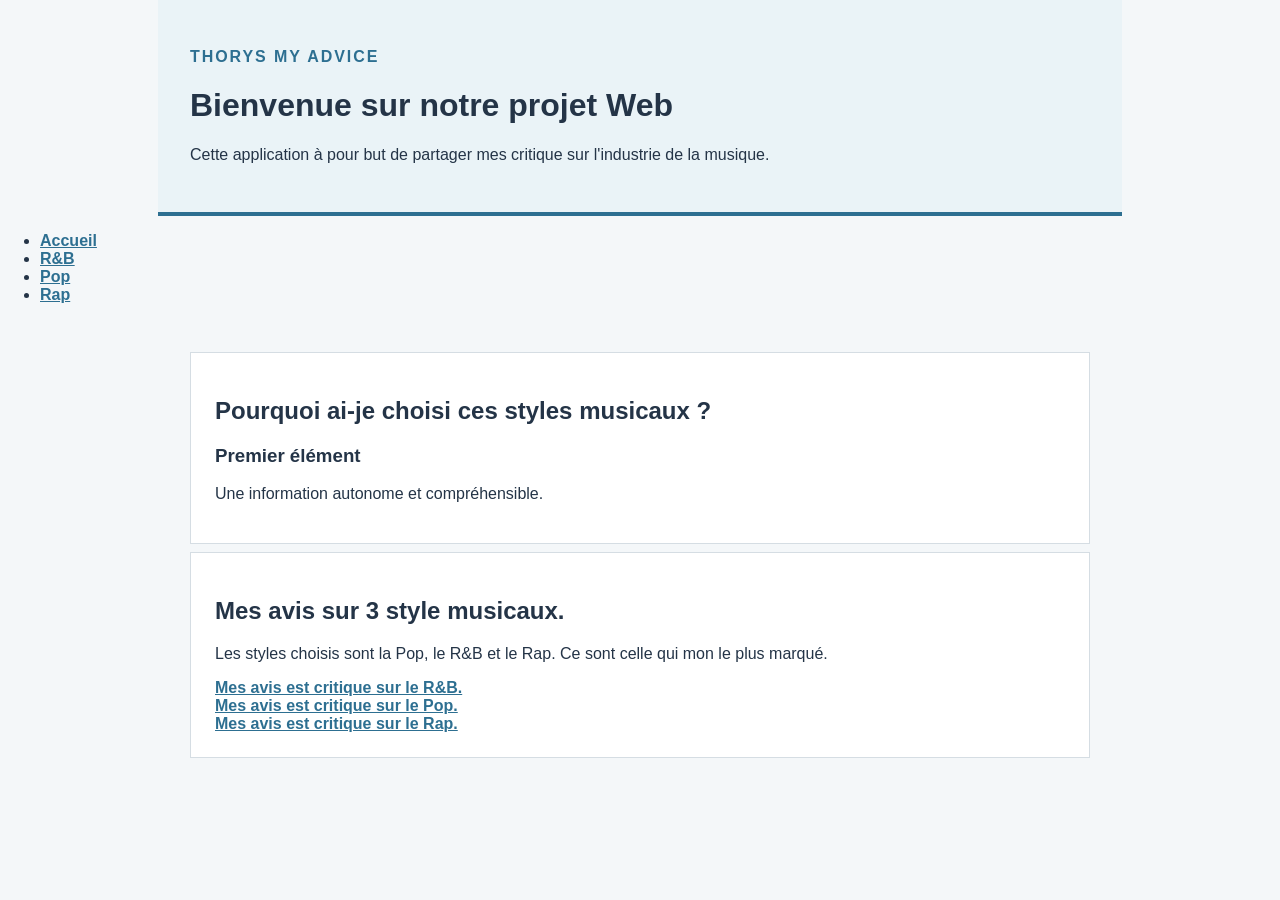
<file: src/index.html>
<!doctype html> 
<html lang="fr"> 
<head> 
 <meta charset="utf-8"> 
 <meta name="viewport" content="width=device-width, initial-scale=1"> 
 <title>Adam | Thorys</title> 
 <link rel="stylesheet" href="css/style.css"> 
</head> 
<body> 
 <header> 
 <p class="marque">THORYS MY ADVICE</p> 
 <h1>Bienvenue sur notre projet Web</h1> 
 <p>Cette application à pour but de partager mes critique sur l'industrie de la musique.</p> 
 </header> 
 <nav aria-label="Navigation principale">
<ul>
<li><a href="index.html">Accueil</a></li>
<li><a href="r&b.html">R&B</a></li>
<li><a href="pop.html">Pop</a></li>
<li><a href="rap.html">Rap</a></li>
</ul>
</nav>
 <main>
<section aria-labelledby="titre-selection">
<h2 id="titre-selection">Pourquoi ai-je choisi ces styles musicaux ?</h2>
<article>
<h3>Premier élément</h3>
<p>Une information autonome et compréhensible.</p>
</article>
</section>
<section aria-labelledby="titre-accueil">
	<h2 id="titre-accueil">Mes avis sur 3 style musicaux.</h2>
	<p>Les styles choisis sont la Pop, le R&B et le Rap. Ce sont celle qui mon le plus marqué.</p>
	<a href="r&b.html">Mes avis est critique sur le R&B.</a><br>
	<a href="pop.html">Mes avis est critique sur le Pop.</a><br>
	<a href="rap.html">Mes avis est critique sur le Rap.</a><br>
</section>
</main>
</body> 
</html>
</file>
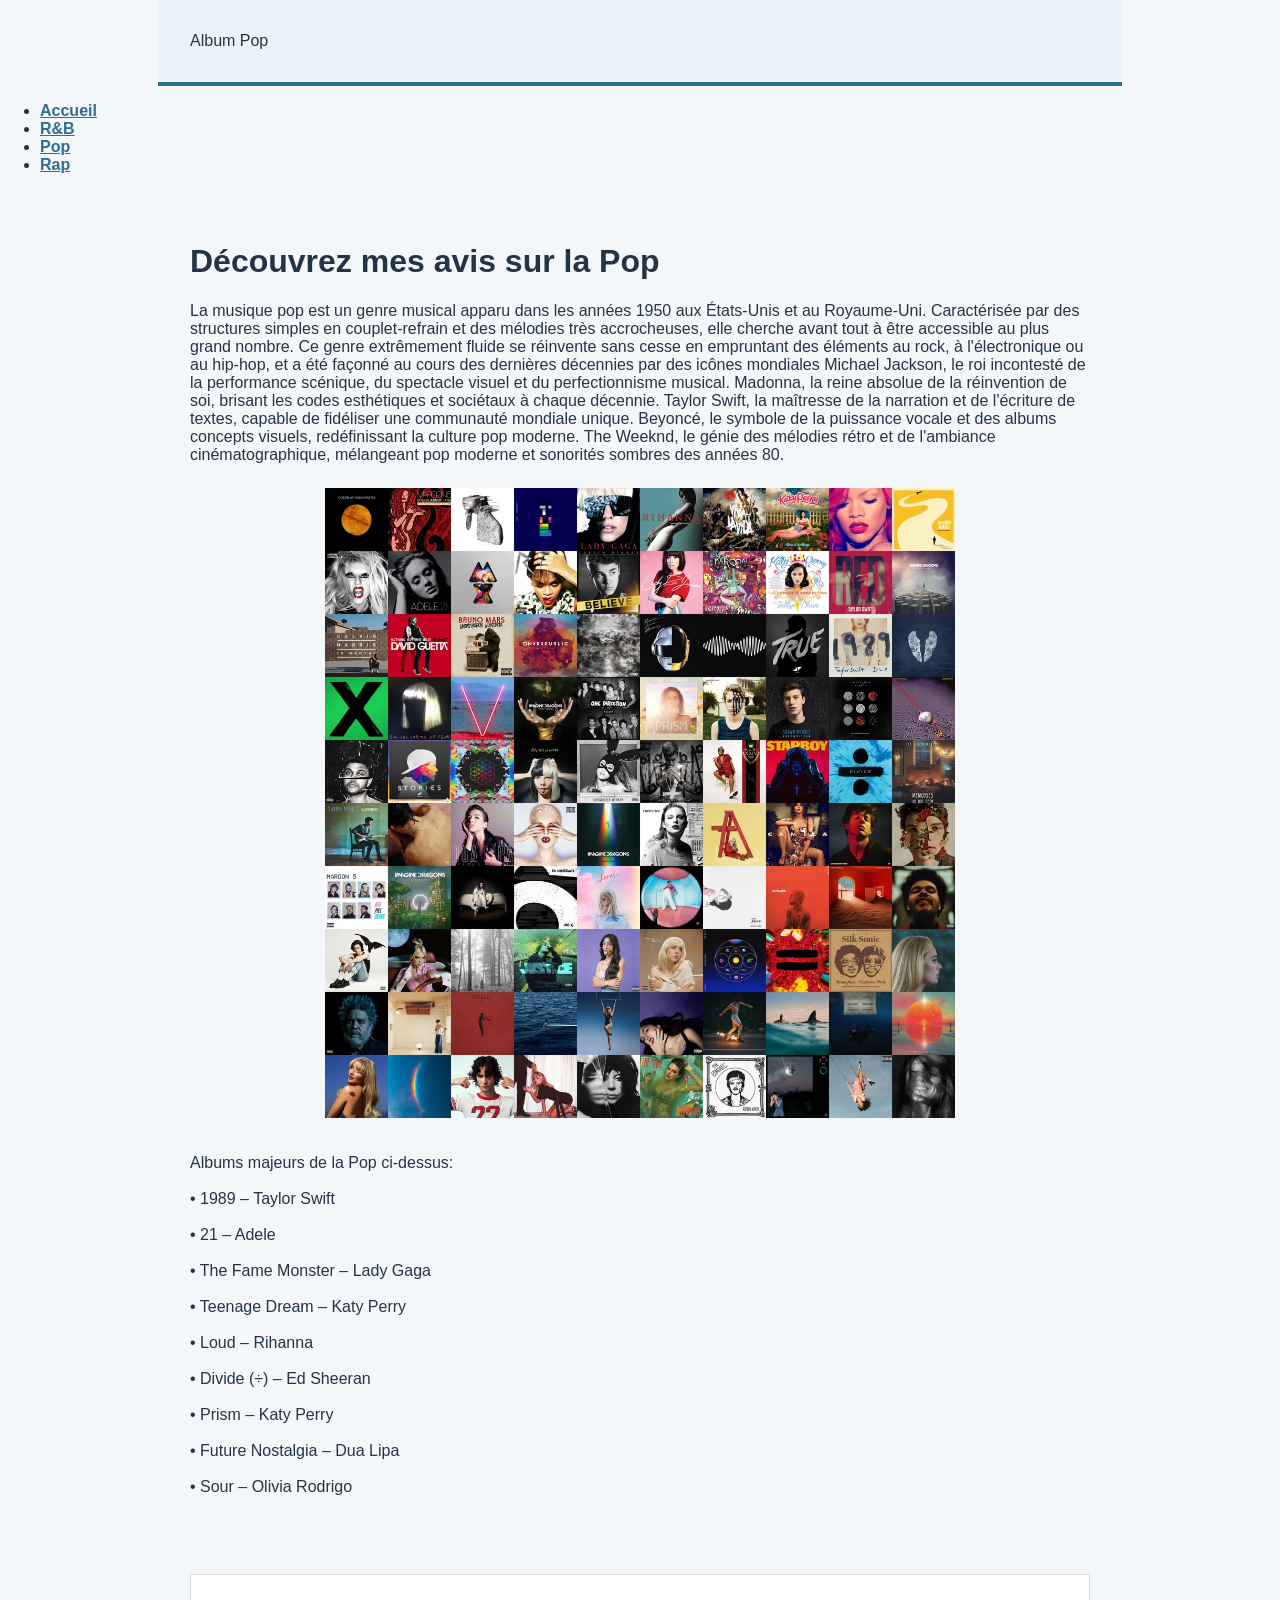
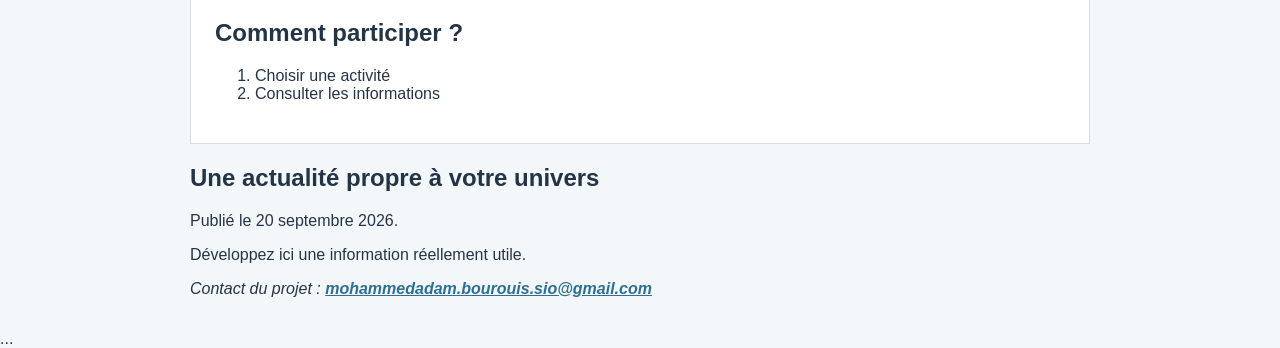
<file: src/pop.html>
<!doctype html>
<html lang="fr">
<head>
<meta charset="utf-8">
<meta name="viewport" content="width=device-width, initial-scale=1">
<title>Pop | Thorys</title>
<link rel="stylesheet" href="css/style.css">
</head>
<body>
<header>Album Pop</header>
<nav aria-label="Navigation principale">
<ul>
<li><a href="index.html">Accueil</a></li>
<li><a href="r&b.html">R&B</a></li>
<li><a href="pop.html">Pop</a></li>
<li><a href="rap.html">Rap</a></li>
</ul>
</nav>
<main>
<h1>Découvrez mes avis sur la Pop</h1>
<p>La musique pop est un genre musical apparu dans les années 1950 aux États-Unis et au Royaume-Uni. 
    Caractérisée par des structures simples en couplet-refrain et des mélodies très accrocheuses, elle cherche avant tout à être accessible au plus grand nombre. 
    Ce genre extrêmement fluide se réinvente sans cesse en empruntant des éléments au rock, à l'électronique ou au hip-hop, et a été façonné au cours des dernières décennies par des icônes mondiales 
    Michael Jackson, le roi incontesté de la performance scénique, du spectacle visuel et du perfectionnisme musical. Madonna, la reine absolue de la réinvention de soi, brisant les codes esthétiques et sociétaux à chaque décennie. Taylor Swift, la maîtresse de la narration et de l'écriture de textes, capable de fidéliser une communauté mondiale unique. Beyoncé, le symbole de la puissance vocale et des albums concepts visuels, redéfinissant la culture pop moderne. The Weeknd, le génie des mélodies rétro et de l'ambiance cinématographique, mélangeant pop moderne et sonorités sombres des années 80.


</p>
<figure>
<img src="assets/images/pop.jpg"
alt="Deux personnes assemblent une étagère en bois"
width="960" height="640">
<figcaption>

    Albums majeurs de la Pop ci-dessus:

• 1989 – Taylor Swift

• 21 – Adele

• The Fame Monster – Lady Gaga

• Teenage Dream – Katy Perry

• Loud – Rihanna

• Divide (÷) – Ed Sheeran

• Prism – Katy Perry

• Future Nostalgia – Dua Lipa

• Sour – Olivia Rodrigo



</figcaption>
</figure>
<section>
<h2>Comment participer ?</h2>
<ol>
<li>Choisir une activité</li>
<li>Consulter les informations</li>
</ol>
</section>
<article>
<h2>Une actualité propre à votre univers</h2>
<p>Publié le <time datetime="2026-09-20">20 septembre 2026</time>.</p>
<p>Développez ici une information réellement utile.</p>
</article>
<address>
Contact du projet :
<a href="mailto:mohammedadam.bourouis.sio@gmail.com">mohammedadam.bourouis.sio@gmail.com</a>
</address>
</main>
<footer>...</footer>
</body>
</html>
</file>
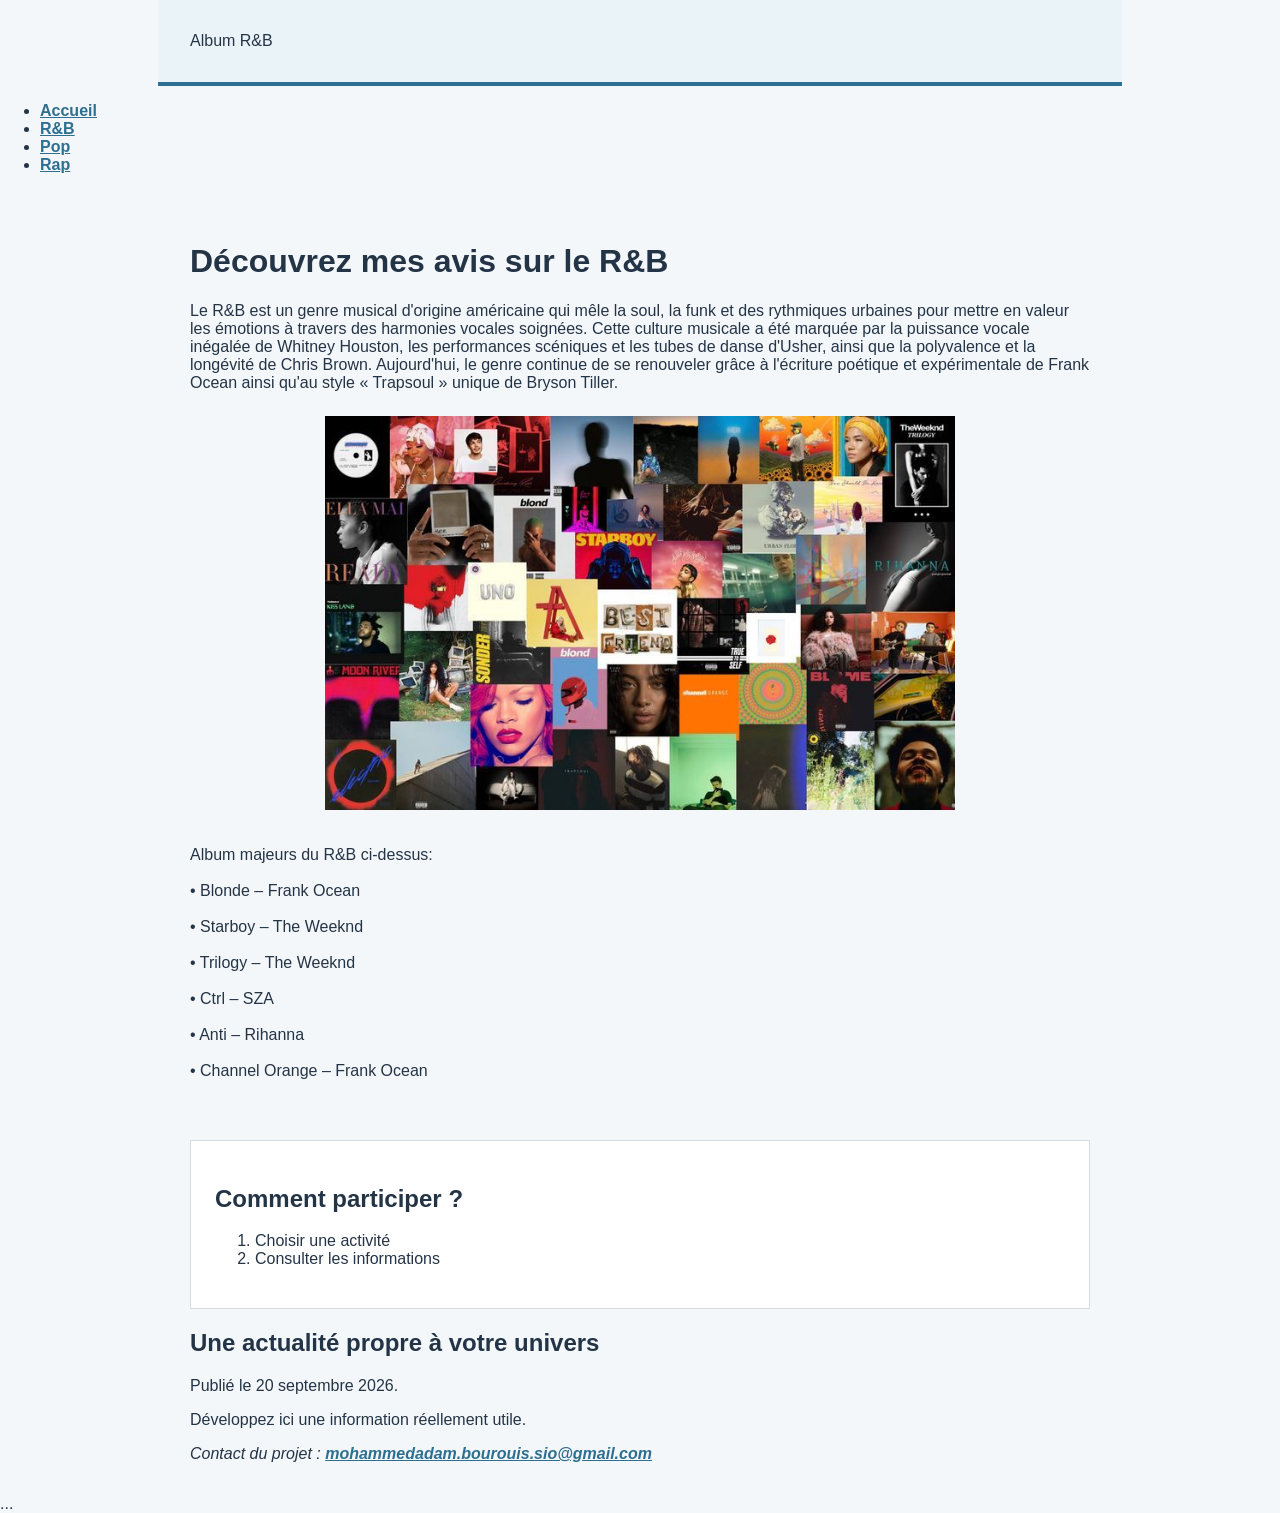
<file: src/r&b.html>
<!doctype html>
<html lang="fr">
<head>
<meta charset="utf-8">
<meta name="viewport" content="width=device-width, initial-scale=1">
<title>R&B | Thorys</title>
<link rel="stylesheet" href="css/style.css">
</head>
<body>
<header>Album R&B</header>
<nav aria-label="Navigation principale">
<ul>
<li><a href="index.html">Accueil</a></li>
<li><a href="r&b.html">R&B</a></li>
<li><a href="pop.html">Pop</a></li>
<li><a href="rap.html">Rap</a></li>
</ul>
</nav>
<main>
<h1>Découvrez mes avis sur le R&B</h1>
<p>Le R&B est un genre musical d'origine américaine qui mêle la soul, la funk et des rythmiques urbaines pour mettre en valeur les émotions à travers des harmonies vocales soignées. Cette culture musicale a été marquée par la puissance vocale inégalée de Whitney Houston, les performances scéniques et les tubes de danse d'Usher, ainsi que la polyvalence et la longévité de Chris Brown. Aujourd'hui, le genre continue de se renouveler grâce à l'écriture poétique et expérimentale de Frank Ocean ainsi qu'au style « Trapsoul » unique de Bryson Tiller.

</p>
<figure>
<img src="assets/images/rb.jpg"
alt="Deux personnes assemblent une étagère en bois"
width="960" height="640">
<figcaption> 
    
    Album majeurs du R&B ci-dessus:
    
• Blonde – Frank Ocean

• Starboy – The Weeknd

• Trilogy – The Weeknd

• Ctrl – SZA

• Anti – Rihanna

• Channel Orange – Frank Ocean


</figcaption>
</figure>
<section>
<h2>Comment participer ?</h2>
<ol>
<li>Choisir une activité</li>
<li>Consulter les informations</li>
</ol>
</section>
<article>
<h2>Une actualité propre à votre univers</h2>
<p>Publié le <time datetime="2026-09-20">20 septembre 2026</time>.</p>
<p>Développez ici une information réellement utile.</p>
</article>
<address>
Contact du projet :
<a href="mailto:mohammedadam.bourouis.sio@gmail.com">mohammedadam.bourouis.sio@gmail.com</a>
</address>
</main>
<footer>...</footer>
</body>
</html>
</file>
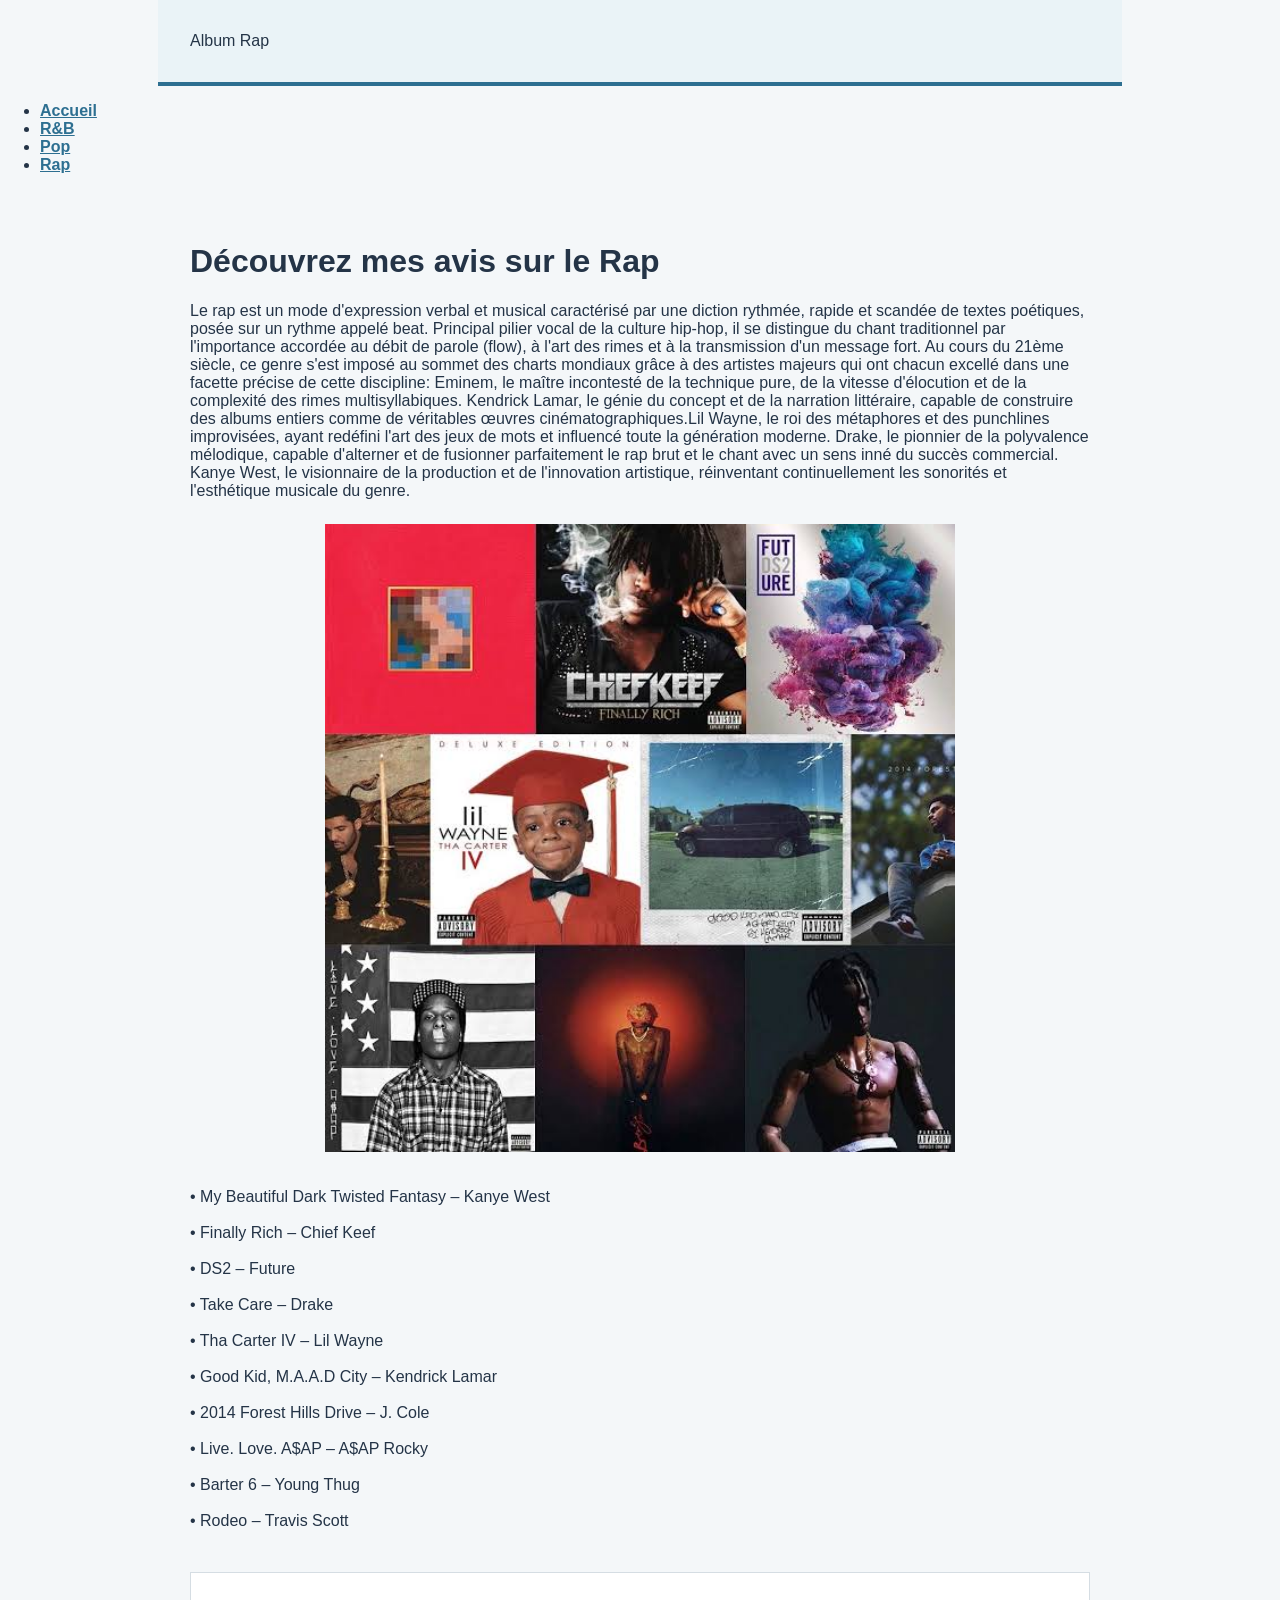
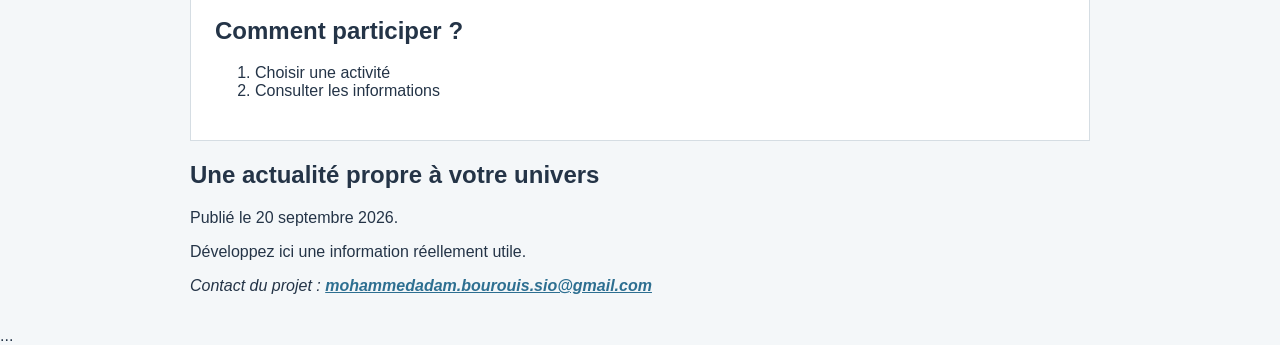
<file: src/rap.html>
<!doctype html>
<html lang="fr">
<head>
<meta charset="utf-8">
<meta name="viewport" content="width=device-width, initial-scale=1">
<title>Rap | Thorys</title>
<link rel="stylesheet" href="css/style.css">
</head>
<body>
<header>Album Rap</header>
<nav aria-label="Navigation principale">
<ul>
<li><a href="index.html">Accueil</a></li>
<li><a href="r&b.html">R&B</a></li>
<li><a href="pop.html">Pop</a></li>
<li><a href="rap.html">Rap</a></li>
</ul>
</nav>
<main>
<h1>Découvrez mes avis sur le Rap</h1>
<p>Le rap est un mode d'expression verbal et musical caractérisé par une diction rythmée, rapide et scandée de textes poétiques, posée sur un rythme appelé beat. 
    Principal pilier vocal de la culture hip-hop, il se distingue du chant traditionnel par l'importance accordée au débit de parole (flow), à l'art des rimes et à la transmission d'un message fort. 
    Au cours du 21ème siècle, ce genre s'est imposé au sommet des charts mondiaux grâce à des artistes majeurs qui ont chacun excellé dans une facette précise de cette discipline: Eminem, le maître incontesté de la technique pure, de la vitesse d'élocution et de la complexité des rimes multisyllabiques. 
    Kendrick Lamar, le génie du concept et de la narration littéraire, capable de construire des albums entiers comme de véritables œuvres cinématographiques.Lil Wayne, le roi des métaphores et des punchlines improvisées, ayant redéfini l'art des jeux de mots et influencé toute la génération moderne. 
    Drake, le pionnier de la polyvalence mélodique, capable d'alterner et de fusionner parfaitement le rap brut et le chant avec un sens inné du succès commercial. 
    Kanye West, le visionnaire de la production et de l'innovation artistique, réinventant continuellement les sonorités et l'esthétique musicale du genre.

</p>
<figure>
<img src="assets/images/images.jpg"
alt="Deux personnes assemblent une étagère en bois"
width="960" height="640">
<figcaption>

• My Beautiful Dark Twisted Fantasy – Kanye West

• Finally Rich – Chief Keef

• DS2 – Future

• Take Care – Drake

• Tha Carter IV – Lil Wayne

• Good Kid, M.A.A.D City – Kendrick Lamar

• 2014 Forest Hills Drive – J. Cole

• Live. Love. A$AP – A$AP Rocky

• Barter 6 – Young Thug

• Rodeo – Travis Scott

</figcaption>
</figure>
<section>
<h2>Comment participer ?</h2>
<ol>
<li>Choisir une activité</li>
<li>Consulter les informations</li>
</ol>
</section>
<article>
<h2>Une actualité propre à votre univers</h2>
<p>Publié le <time datetime="2026-09-20">20 septembre 2026</time>.</p>
<p>Développez ici une information réellement utile.</p>
</article>
<address>
Contact du projet :
<a href="mailto:mohammedadam.bourouis.sio@gmail.com">mohammedadam.bourouis.sio@gmail.com</a>
</address>
</main>
<footer>...</footer>
</body>
</html>
</file>
<file: src/css/style.css>
:root { 
 font-family: Arial, sans-serif; 
 color: #243447; 
 background: #f4f7f9; 
} 
body { 
 margin: 0; 
} 
header, main { 
 max-width: 900px; 
 margin: 0 auto; 
 padding: 32px; 
} 
header { 
 background: #eaf3f7; 
 border-bottom: 4px solid #2d6f91; 
} 
.marque { 
 color: #2d6f91; 
 font-weight: bold; 
 letter-spacing: 0.12em; 
} 
section { 
 background: white; 
 padding: 24px; 
 border: 1px solid #d5dde3; 
 display: block;
 margin-bottom: 8px;
} 
figcaption {
	white-space: pre-line;
}
figure {
	max-width: 100%;
	margin: 24px auto;
}
img {
	max-width: 70%;
	height: auto;
	display: block;
	margin: 0 auto;
}

a{ 
 color: #2d6f91; 
 font-weight: bold; 
}
</file>
